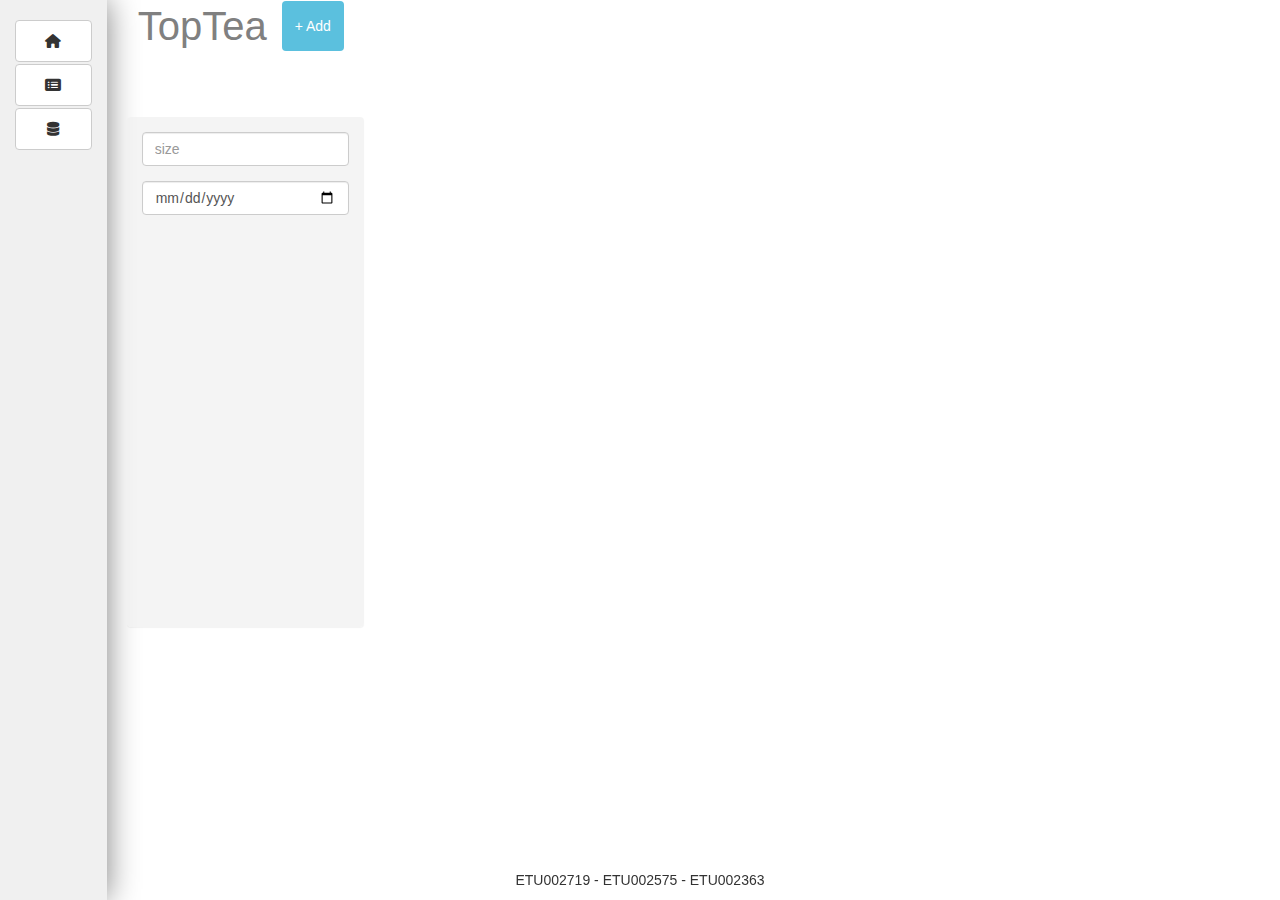
<file: pages/accueil.html>
<!DOCTYPE html>
<html>
<head>
	<title>IkAly</title>
	<script src="../assets/js/jquery.min.js"></script>
	<script src="../assets/js/bootstrap.min.js"></script>
	<link href="../assets/css/bootstrap.css" rel="stylesheet">
  <link rel="icon" type="icon" href="img/logo.png">

  <link href="../assets/" rel="stylesheet">
  <link href="../assets//fa/css/all.css" rel="stylesheet">
</head>
<style type="text/css">
  body{
    /*background: url("img/pdc.jpg");*/
    background-size: cover;   
    /*background: grey;*/
  }
  .parcel{
    background: rgba(240,240,240,0.7); 
    border: none; 
    
  }
  .facture{
    background: #2F2F2F12;
    height: 100vh;overflow: auto;
    box-shadow: 0px 0px 30px 0px grey;
  }
  .logo{
    font-size: 40px;
  }

  .boite{
    display: flex;
    flex-direction: row;
    padding: 5px;
    column-gap: 1em;
    height: 60vh;overflow: hidden;
    overflow-y: auto;
  }
</style>
<body>
  <div class="container-fluid">
  	<div class="row">
      <div class="col-md-1 facture"><br>
        <ul class="nav nav-pills nav-stacked">
          <li role="presentation"><a class="btn btn-default" id="mn" href="accueil.html"><i class="fa fa-home"></i></a></li>
          <li role="presentation"><a class="btn btn-default" id="mn" href="listePiker.html"><i class="fa fa-list-alt"></i></a></li>
          <li role="presentation"><a class="btn btn-default" id="mn" href="GSDepense.html"><i class="fa fa-database"></i></a></li>
      </ul>
      </div>
      <div class="col-md-8">
        <nav class="navbar navbar">
          <div class="container-fluid">
            <!-- Brand and toggle get grouped for better mobile display -->
            <div class="navbar-header">
              <button type="button" class="navbar-toggle collapsed" data-toggle="collapse" data-target="#bs-example-navbar-collapse-1" aria-expanded="false">
                <span class="sr-only">Toggle navigation</span>
                <span class="icon-bar"></span>
                <span class="icon-bar"></span>
                <span class="icon-bar"></span>
              </button>
              <a style="color: grey;" class="navbar-brand logo" href="#">TopTea</a>
              <button type="button" class="navbar navbar-right btn btn-info" data-toggle="modal" data-target="#ins">+ Add</button>

            <!-- Modal -->
              <div class="modal fade" id="ins" tabindex="-1" role="dialog">
                <div class="modal-dialog" role="document">
                  <div class="modal-content">
                    
                  <div class="modal-header">  
                    <button type="button" class="close" data-dismiss="modal">x</button>
                    <h3 class="myModalLabel">Ajout Parcelle</h3>
                  </div>
                  <div class="modal-body">
                  <form action="../controllers/insertParcelle.php">
                      <div class="form-group">
                        <input class="form-control" placeholder="size" type="text" name="size">
                      </div>
                      <span for="">date :</span>
                      <div class="form-group">
                        <input class="form-control" type="date" name="date">
                      </div>
                      <div class="form-group">
                        <input class="form-control" type="" placeholder="labelle" name="date">
                      </div>
                      <span for="">categorie :</span>
                      <div class="form-group">
                        <select class="form-control" name="teaCategory" id="">
                          <option value="">gogo</option>
                        </select>
                      </div>
                  </div>
                  <div class="modal-footer">
                    <button type="submit" class="btn btn-default">valider</button>
                  </div>
                </form>
                  </div>
                </div>
              </div>
            <!-- Modal -->  
            </div>
          </div>
        </nav><br>
        <div class="row-fluid boite">
          <!-- a boucler -->
      		<div class="panel panel-default parcel">
            <div class="panel-body" >
              <div class="form-group">
                <input class="form-control" placeholder="size" type="text">
              </div>
              <div class="form-group">
                <input class="form-control" type="date">
              </div>
      			</div>
      		</div>
         
        </div>
      </div>
      <div class="row-fluid text-center" style="width: 100%;bottom:0;position: fixed;">
        <p>ETU002719 - ETU002575 - ETU002363</p>
      </div>
  	</div>
  </div>
</body>
</html>
</file>
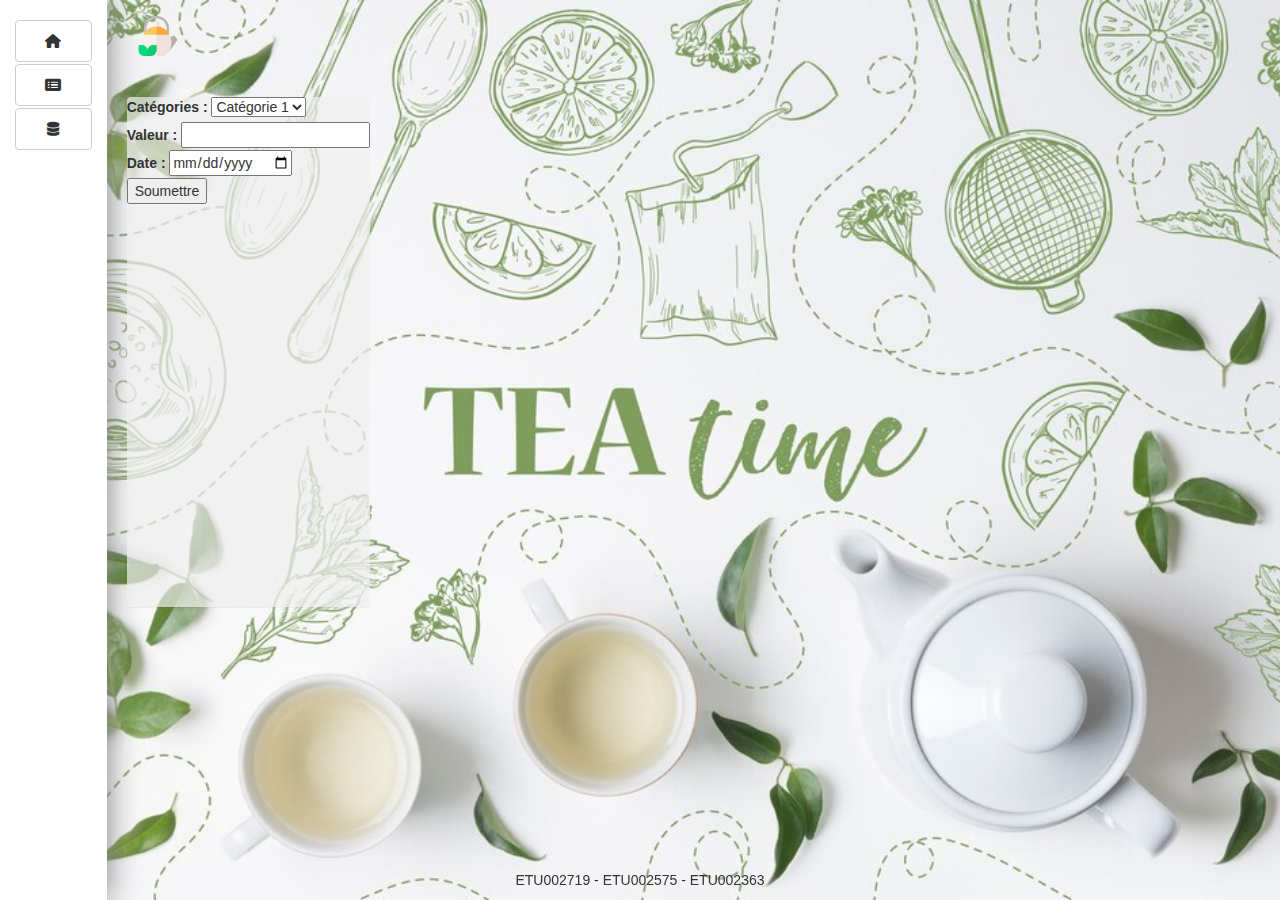
<file: pages/FrontOffice/depense.html>
<!DOCTYPE html>
<html>
<head>
    <title>TopTea</title>
    <script src="../../assets/js/jquery.min.js"></script>
    <script src="../../assets/js/bootstrap.min.js"></script>
    <link href="../../assets/css/bootstrap.css" rel="stylesheet">
    <link rel="icon" type="icon" href="img/logo.png">

    <link href="../../assets/" rel="stylesheet">
    <link href="../../assets//fa/css/all.css" rel="stylesheet">
</head>
<style type="text/css">
  body{
    background: url("../../assets/img/s1.jpg");
    background-size: cover;   
    /*background: grey;*/
  }
  .parcel{
    background: rgba(240,240,240,0.7); 
    border: none; 
    
  }
  .facture{
    background: white;  
    height: 100vh;overflow: auto;
    box-shadow: 0px 0px 30px 0px grey;
  }
  .logo{
    font-size: 40px;
  }

  .boite{
    display: flex;
    flex-direction: row;
    padding: 5px;
    column-gap: 1em;
    height: 60vh;overflow: hidden;
    overflow-y: auto;
  }
</style>
<body>
  <div class="container-fluid">
    <div class="row">
      <div class="col-md-1 facture"><br>
        <ul class="nav nav-pills nav-stacked">
          <li role="presentation"><a class="btn btn-default" id="mn" href="accueil.php"><i class="fa fa-home"></i></a></li>
          <li role="presentation"><a class="btn btn-default" id="mn" href="listePiker.php"><i class="fa fa-list-alt"></i></a></li>
          <li role="presentation"><a class="btn btn-default" id="mn" href="GSDepense.php"><i class="fa fa-database"></i></a></li>
      </ul>
      </div>
      <div class="col-md-8">
        <nav class="navbar navbar">
          <div class="container-fluid">
            <!-- Brand and toggle get grouped for better mobile display -->
            <div class="navbar-header">
              <button type="button" class="navbar-toggle collapsed" data-toggle="collapse" data-target="#bs-example-navbar-collapse-1" aria-expanded="false">
                <span class="sr-only">Toggle navigation</span>
                <span class="icon-bar"></span>
                <span class="icon-bar"></span>
                <span class="icon-bar"></span>
              </button>
              <a style="color: white;" class="navbar-brand logo" href="#"><img width="40" height="40" src="../../assets/logo2.png"></a>
            </div>
          </div>
        </nav><br>
        <div class="row-fluid boite">
            <div class="panel panel-default parcel">
                <form action="traitement_formulaire.php" method="POST">
                    <div>
                        <label for="categories">Catégories :</label>
                        <select name="categories" id="categories">
                            <option value="categorie1">Catégorie 1</option>
                            <option value="categorie2">Catégorie 2</option>
                            <option value="categorie3">Catégorie 3</option>
                            <!-- Ajoutez d'autres options selon vos besoins -->
                        </select>
                    </div>
                    <div>
                        <label for="valeur">Valeur :</label>
                        <input type="number" id="valeur" name="valeur" min="0" required>
                        <!-- L'attribut 'min="0"' garantit que la valeur doit être supérieure à zéro -->
                    </div>
                    <div>
                        <label for="date">Date :</label>
                        <input type="date" id="date" name="date" required>
                    </div>
                    <button type="submit">Soumettre</button>
                </form>
            </div> 
        </div>
      </div>
      <div class="row-fluid text-center" style="width: 100%;bottom:0;position: fixed;">
        <p>ETU002719 - ETU002575 - ETU002363</p>
      </div>
    </div>
  </div>
</body>
</html>
</file>
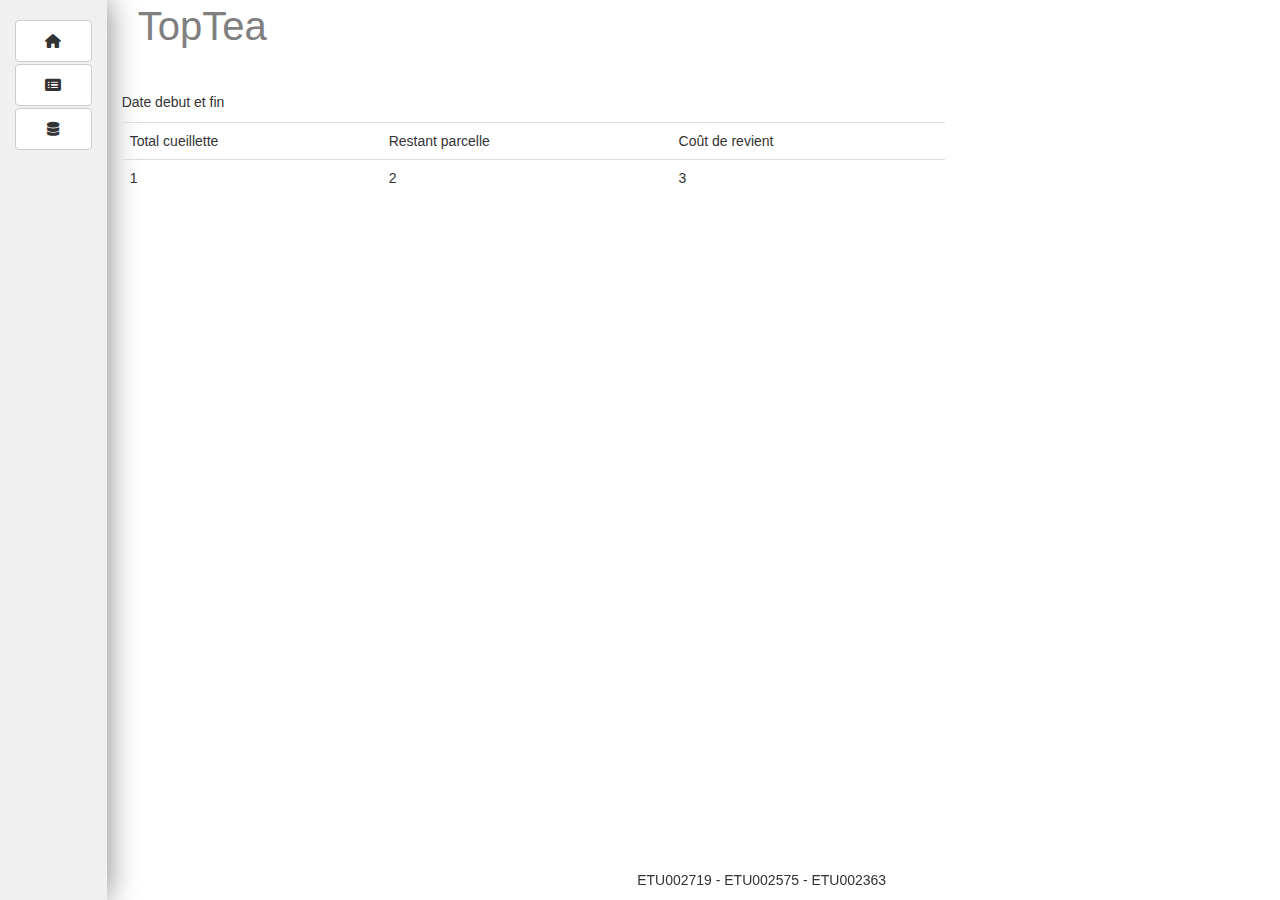
<file: pages/FrontOffice/result.html>
<!DOCTYPE html>
<html>
<head>
    <title>IkAly</title>
    <script src="../../assets/js/jquery.min.js"></script>
    <script src="../../assets/js/bootstrap.min.js"></script>
    <link href="../../assets/css/bootstrap.css" rel="stylesheet">
    <link rel="icon" type="icon" href="img/logo.png">
    <link href="../../assets/" rel="stylesheet">
    <link href="../../assets//fa/css/all.css" rel="stylesheet">
    <style type="text/css">
        body{
            /*background: url("img/pdc.jpg");*/
            background-size: cover;   
            /*background: grey;*/
        }
        .parcel{
            background: rgba(240,240,240,0.7); 
            border: none; 
        }
        .facture{
            background: #2F2F2F12;
            height: 100vh;
            overflow: auto;
            box-shadow: 0px 0px 30px 0px grey;
        }
        .logo{
            font-size: 40px;
        }

        .boite{
            display: flex;
            flex-direction: row;
            padding: 5px;
            column-gap: 1em;
            height: 60vh;
            overflow: hidden;
            overflow-y: auto;
        }
        /* Ajout de style pour diviser les mois en deux colonnes */
        .top-months, .bottom-months {
            display: flex;
            flex-wrap: wrap;
        }
        .panel {
            flex-basis: calc(50% - 10px); /* Moitié de la largeur - espace entre les éléments */
            margin-bottom: 10px;
        }
    </style>
</head>
<body>
  <div class="container-fluid">
    <div class="row">
      <div class="col-md-1 facture"><br>
        <ul class="nav nav-pills nav-stacked">
          <li role="presentation"><a class="btn btn-default" id="mn" href="accueil.html"><i class="fa fa-home"></i></a></li>
          <li role="presentation"><a class="btn btn-default" id="mn" href="listePiker.html"><i class="fa fa-list-alt"></i></a></li>
          <li role="presentation"><a class="btn btn-default" id="mn" href="GSDepense.html"><i class="fa fa-database"></i></a></li>
      </ul>
      </div>
      <div class="col-md-8">
        <nav class="navbar navbar">
          <div class="container-fluid">
            
            <!-- Brand and toggle get grouped for better mobile display -->
            <div class="navbar-header">
              <button type="button" class="navbar-toggle collapsed" data-toggle="collapse" data-target="#bs-example-navbar-collapse-1" aria-expanded="false">
                <span class="sr-only">Toggle navigation</span>
                <span class="icon-bar"></span>
                <span class="icon-bar"></span>
                <span class="icon-bar"></span>
              </button>
              <a style="color: grey;" class="navbar-brand logo" href="#">TopTea</a>
            </div>
          </div>
        </nav><br>
        <!-- Formulaire -->
        <div class="row-fluid">
            <p>Date debut et fin</p>
            <table class="table">
                <tr>
                    <td >Total cueillette</td>
                    <td >Restant parcelle</td>
                    <td >Coût de revient</td>
                </tr>
                <tr>
                    <td >1</td>
                    <td >2</td>
                    <td >3</td>
                </tr>
            </table>
        </div>
      <div class="row-fluid text-center" style="width: 100%;bottom:0;position: fixed;">
        <p>ETU002719 - ETU002575 - ETU002363</p>
      </div>
    </div>
  </div>
</body>
</html>
</file>
